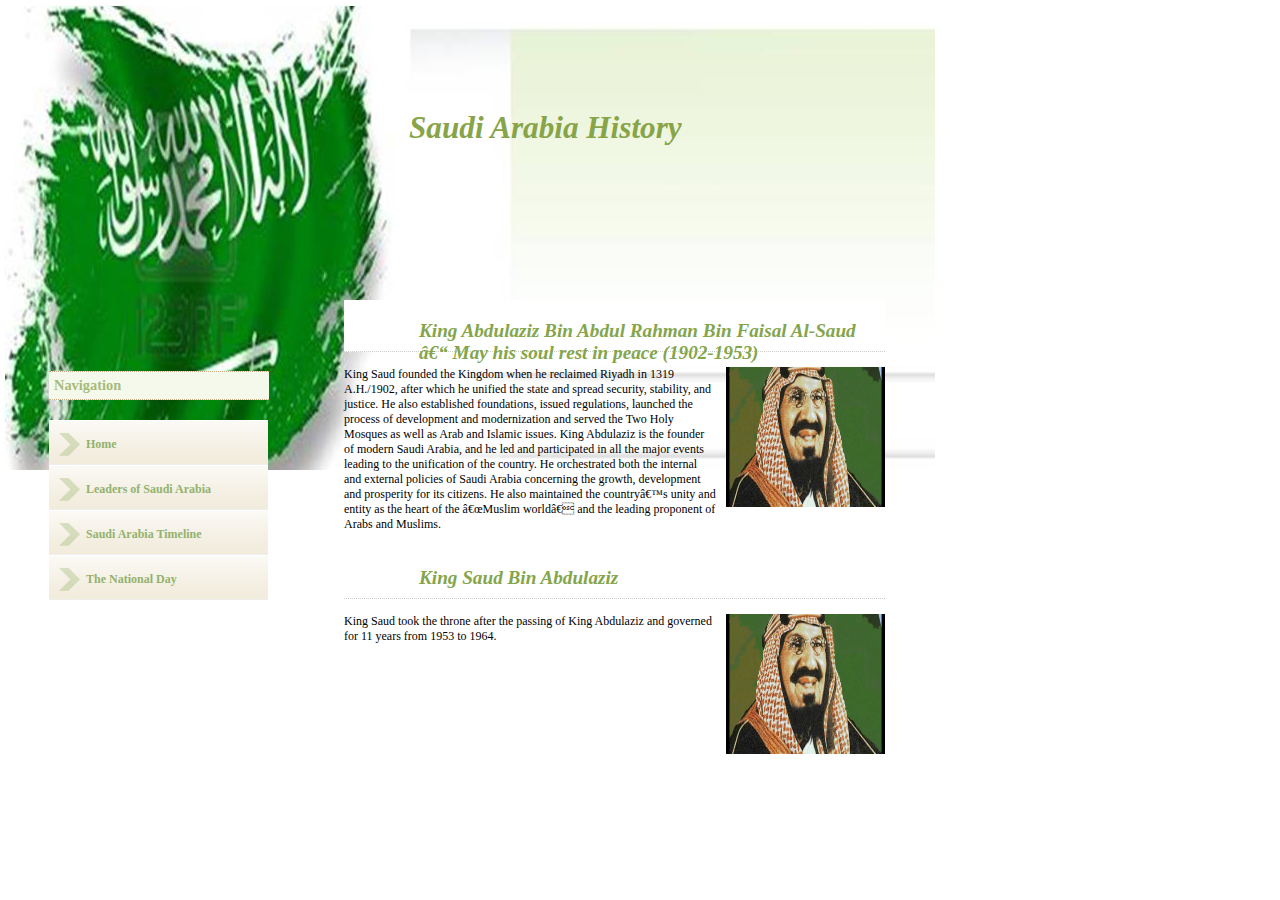
<file: leader.html>
<html >
<head>
<meta http-equiv="Content-Type" content="text/html; charset=iso-8859-1" />
<title>My site</title>
<link rel="stylesheet" type="text/css" href="style.css" />
</head>

<body>

<div id="container">

<div id="header">

<div id="header_left">
<h1>Saudi Arabia History </span></h1>
</div>
</div>

<div id="left">

<h4><span class="menu_first_letter">Navigation</span></h4>

<div id="navcontainer">
<ul id="navlist">
<li class="green"><a href="index.html">Home</a></li>
<li id="active"><a href="#" id="current">Leaders of Saudi Arabia</a></li>
<li class="green"><a href="#">Saudi Arabia Timeline</a></li>
<li><a href="#">The National Day</a></li>

</ul>
</div>
</div>

<div id="right">


<h3>King Abdulaziz Bin Abdul Rahman Bin Faisal Al-Saud – May his soul rest in peace (1902-1953)</h3>
  
  
  <p><img src="images/demo_img.jpg" alt="Kiwi" width="159" height="140" class="float_right" /> King Saud founded the Kingdom when he reclaimed Riyadh in 1319 A.H./1902, after which he unified the state and spread security, stability, and justice. He also established foundations, issued regulations, launched the process of development and modernization and served the Two Holy Mosques as well as Arab and Islamic issues. King Abdulaziz is the founder of modern Saudi Arabia, and he led and participated in all the major events leading to the unification of the country. He orchestrated both the internal and external policies of Saudi Arabia concerning the growth, development and prosperity for its citizens. He also maintained the country’s unity and entity as the heart of the “Muslim world” and the leading proponent of Arabs and Muslims.</p>
    
 <h3>King Saud Bin Abdulaziz  </h3>


  <p><img src="images/demo_img.jpg" alt="Kiwi" width="159" height="140" class="float_right" />    King Saud took the throne after the passing of King Abdulaziz and governed for 11 years from 1953 to 1964.  </p> 
  



</div>




</body>
</html>
</file>
<file: style.css>
/* CSS Document av Dieter Schneider 2007 */

* {margin: 0; padding: 0;}

/************************************* Main structure *************************/

body {
	font-family: Georgia, "Times New Roman", Times, serif;
	font-size: 62.5%;
}

#container {
	background-image: url(images/container_bg.jpg);
	background-repeat: no-repeat;
	height: 465px;
	width: 931px;
	font-size: 1.2em;
	margin: 4px;
	border-top: 1px solid white;
}

#header {
	height: 205px;
	padding-top: 20px;
	margin-left: 365px;
}

#header_left {
	float: left;
	width: 326px;
	height: 206px;
}

#header_right {
    height: 206px;
	margin-left: 330px;
	margin-right: 20px;
}

#left {
	float:left;
	width: 225px;
	margin-left: 45px;
	margin-top: 120px;
}

#right {
	margin-left: 340px;
	margin-top: 70px;
	margin-right: 50px;
}

#footer {
	clear: both;
	margin-left: 340px;
	margin-right: 50px;
	margin-top: 40px;
	padding: 20px;
	text-align: center;
	border-top: 1px dotted #CCCCCC;
	background-color: #F9F7EA;
}

.date_box {
	background-color: #FFFFFF;
	background-image: url(images/date.jpg);
	height: 51px;
	width: 52px;
	float: left;
}

.date_box_month {
	padding-top: 6px;
	font-size: 10px;
	font-family: Arial, Helvetica, sans-serif;
	padding-left: 3px;
	text-align: center;
	color: #75a006;
}

.date_box_day {
	font-size: 22px;
	font-weight: bold;
	padding-left: 3px;
	text-align: center;
	font-style: italic;	
	color: #654040;
}

/******************************* Text and image formatting *******************************/

p {margin-bottom: 15px;
   margin-top: 15px;
}

p.quote:first-letter 
{
	color: #6F9800;
	font-size:xx-large;
	margin-top: 20px;
	font-size: 2.5em;
    padding-right: 2px;
   
}

h1 {
	color: #87a448;
	margin-top: 85px;
	margin-left: 40px;
	font-family: "Times New Roman", Times, serif;
	font-style: italic;
	font-size: 2.6em;
}

.red {color: #614240;}

h2 {
	color: #bf8a44;
	margin-left: 120px;
	font-size: 1.6em;
	font-family: "Times New Roman", Times, serif;
	font-style: italic;
}

h3 {
	height: 31px;
	background-color: #FFFFFF;
	padding-top: 20px;
	padding-left: 75px;
	font-size: 1.6em;
	font-family: "Times New Roman", Times, serif;
	font-style: italic;
	font-weight: bold;
	color: #84A54A;
	border-bottom: 1px dotted #CCCCCC;
}

h4 {
	width: 210px;
	margin-top: 20px;
	margin-bottom: 20px;
	background-color: #F5F9EB;
	padding: 5px;
	border-top-width: 1px;
	border-bottom-width: 1px;
	border-top-style: dotted;
	border-bottom-style: dotted;
	border-top-color: #CEAC86;
	border-bottom-color: #CEAC86;
	font-size: 1.2em;
	color: #A6BB7A;
}

blockquote {
	background-color: #F4F7F0;
	margin-top: 15px;
	margin-bottom: 15px;
	padding-left: 60px;
	padding-right: 60px;
	padding-top: 30px;
	padding-bottom:30px;
	border: 1px dotted #EBE2B7;
	background-image: url(images/blockquote.png);
	background-repeat: no-repeat;
	font-style: italic;
}

.read_more {
	background-color: #FFFFFF;
	padding: 3px;
	text-align: right;
	font-weight: bold;
	font-style: italic;
}

img {border: none;}

.float_left {float: left;
              margin-right: 10px;}
			  
.float_right {float: right;
              margin-left: 10px;}
			 
a:link {color: #557C2B; text-decoration: none;}     /* unvisited link */
a:visited {color: #83A956; text-decoration: none;}  /* visited link */
a:hover {color: #821115; text-decoration: none;}   /* mouse over link */
a:active {color: #577E2D; text-decoration: none;}   /* selected link */

/********************************* Navigation **********************************/

#navcontainer { }

#navcontainer ul
{
	list-style-type: none;
	font-weight: bold;
	color: #990000;
}

#navcontainer a
{
	display: block;
	padding-top: 17px;
	padding-left: 37px;
	width: 182px;
	background-color: #DCE3ED;
	border-bottom: 1px solid #eee;
	background-image: url(images/menu.png);
	background-repeat: repeat-x;
	height: 27px;
}


#navcontainer a:link, #navlist a:visited
{
color: #93B26E;
text-decoration: none;
}

#navcontainer a:hover 
{	
	background: url(images/menu.png) 0 -45px;
	color: #562930;
}

/**************************************** Form elements member login ****************************/


p.welcome {
	font-size: 0.8em;
	text-align: left;
	margin-right: 30px;
	margin-left: 35px;
	margin-bottom: 0px;
	margin-top: 25px;
	color: #6B383D;
}

form {
	margin-top: 15px;
	margin-left: 35px;
}

input.fields {display: block;
        width: 140px;
        background: url(images/input_bg.png);
		border-top: 1px solid #E3E4E9;
		border-left: 1px solid #E3E4E9;
		border-bottom: 1px solid white;
		border-right: 1px solid white;
		margin-top: 3px;
	    margin-bottom: 3px;}

label {
	color: #A5BB73;
	font-style: italic;
}

.submit_button {
	margin-top: 15px;
	padding: 2px;
	background-color: #EAF4D9;
	float: right;
	margin-right: 40px;
	border-top: 2px solid white;
	border-left: 2px solid white;
	border-bottom: 2px solid #E3E4E9;
	border-right: 2px solid #E3E4E9;
}

/**************************************** extra classes: contact us ****************************/

form.contact_us {
	width: 190px;
	margin-top: 15px;
	margin-left: 0px;
	padding: 15px;
	background-color: #FBF9F4;
	background-image: url(images/form_bg.png);
	background-repeat: no-repeat;
	background-position: right bottom;
}

input.fields_contact_us {display: block;
        width: 185px;
        background: url(images/input_bg.png);
		border-top: 1px solid #E3E4E9;
		border-left: 1px solid #E3E4E9;
		border-bottom: 1px solid white;
		border-right: 1px solid white;
		margin-top: 3px;
	    margin-bottom: 3px;}

textarea {width: 185px;
          background: url(images/input_bg.png);
          border-top: 1px solid #E3E4E9;
		  border-left: 1px solid #E3E4E9;
		  border-bottom: 1px solid white;
		  border-right: 1px solid white;

          margin-top: 3px;}

.submit_button_contact {
	margin-top: 15px;
	padding: 2px;
	background-color: #EAF4D9;
}
</file>
